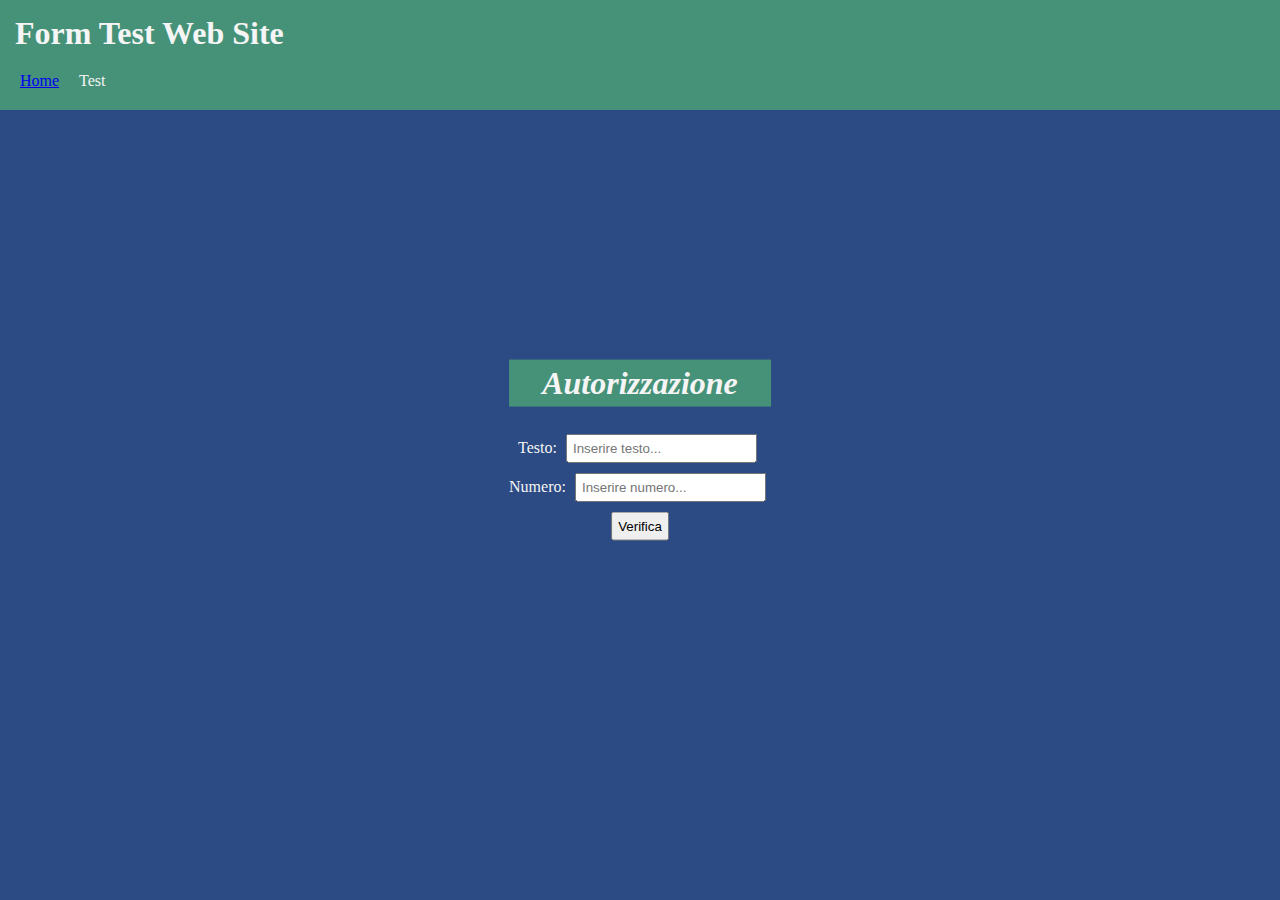
<file: js-test/index.html>
<html>
    <head>
        <title>Forme HTML + JS</title>
        <script src="./script.js"></script>
        <style>
            body {
                width: 95%;
                height: 95%;
                background-color: rgb(44, 74, 131);
                color: whitesmoke;
            }
            #login {
                transform: translate(-50%, -50%);
                text-align: center;
                position: absolute;
                top: 50%;
                left: 50%;
            }
            #login h1 {
                background-color: rgb(69, 146, 121);
                padding: 5px;
            }
            #login form input{
                padding: 5px;
                margin: 5px;
            }

            #top {
                position: absolute;
                top: 0;
                left: 0;
                margin: 0;
                padding: 0;
                width: 100%;
                background-color: rgb(69, 146, 121);
            }
            #title {
                margin: 0;
                padding: 0;
                margin: 15px;
            }

            #menu {
                list-style-type: none;
                display: flex;
                padding: 0;
                margin: 20px;
            }
            #menu li {
                margin-right: 20px;
            }

        </style>
    </head>
    <body>
        <header id="top">
            <h1 id="title">Form Test Web Site</h1>
            <ul id="menu">
                <li><a href="./index.html">Home</a></li>
                <li><a>Test</a></li>
            </ul>
        </header>
        <div id="login">
            <h1><i>Autorizzazione</i></h1>
            <form onsubmit="verificaDati(event)">
                <label for="testo">Testo: </label>
                <input type="text" id="testo" placeholder="Inserire testo...">
                <span id="testoScritta"></span>
                <br>
                <label for="numero">Numero: </label>
                <input type="number" id="numero" placeholder="Inserire numero...">
                <span id="numeroScritta"></span>
                <br>
                <input type="submit" value="Verifica">
            </form>
        </div>
    </body>
</html>
</file>
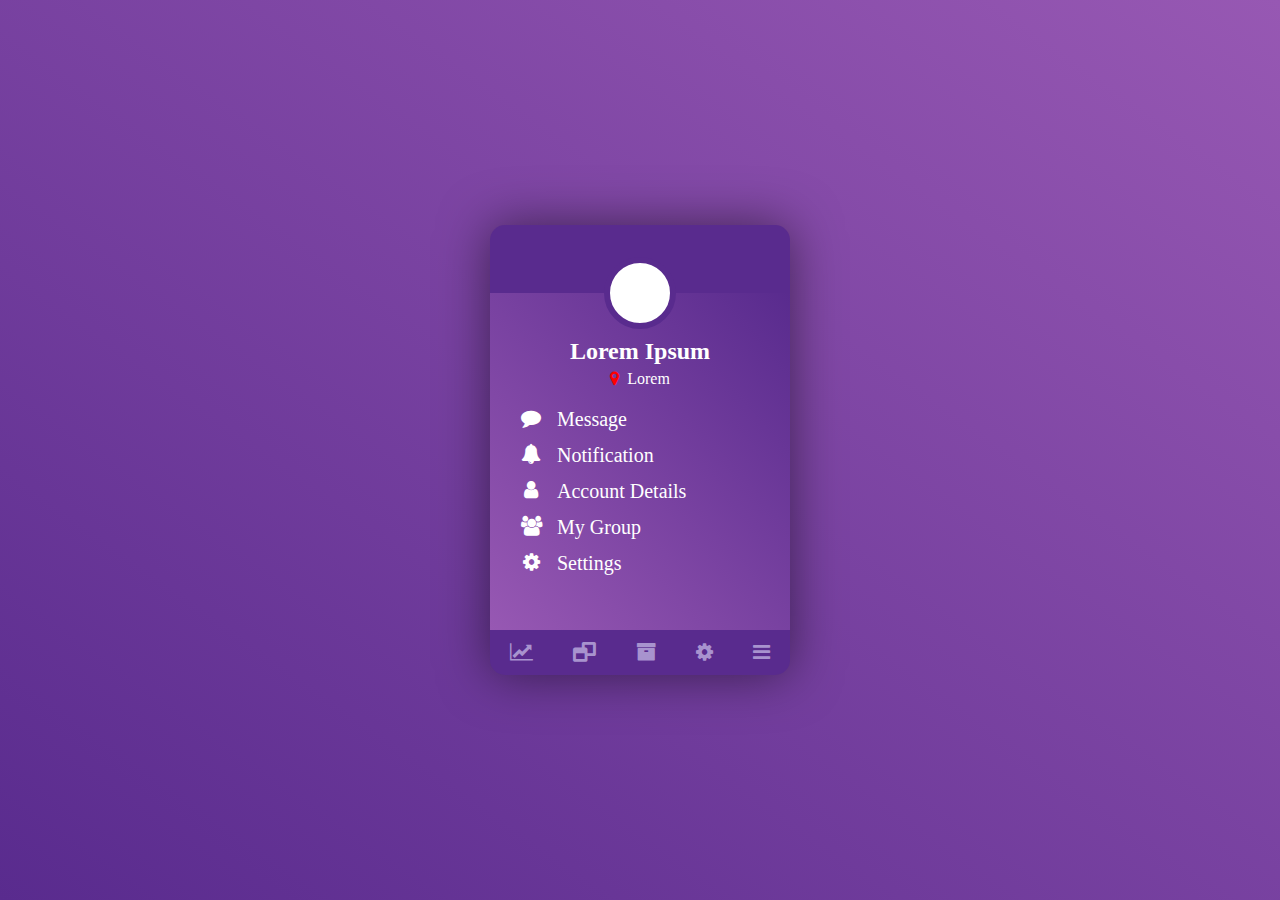
<file: skillTest/index.html>
<!DOCTYPE html>
<html>
    <head>
        <link rel="stylesheet" href="./style.css">
        <link rel="stylesheet" href="./font-awesome-4.7.0/css/font-awesome.css">
        <title>Skill Test Web Site</title>
    </head>
    <body>
        <div class="card">
            <div class="card-content">
                <h2>Lorem Ipsum</h2>
                <div class="card-location">
                    <i class="fa fa-map-marker card-location-icon" aria-hidden="true"></i>
                    <p class="card-location-name">Lorem</p>
                </div>
                <ul class="card-menu">
                    <li class="card-menu-item">
                        <i class="fa fa-comment card-menu-icon" aria-hidden="true"></i>
                        <span class="card-menu-text">Message</span>
                    </li>
                    <li class="card-menu-item">
                        <i class="fa fa-bell card-menu-icon" aria-hidden="true"></i>
                        <span class="card-menu-text">Notification</span>
                    </li>
                    <li class="card-menu-item">
                        <i class="fa fa-user card-menu-icon" aria-hidden="true"></i>
                        <span class="card-menu-text">Account Details</span>
                    </li>
                    <li class="card-menu-item">
                        <i class="fa fa-users card-menu-icon" aria-hidden="true"></i>
                        <span class="card-menu-text">My Group</span>
                    </li>
                    <li class="card-menu-item">
                        <i class="fa fa-cog card-menu-icon" aria-hidden="true"></i>
                        <span class="card-menu-text">Settings</span>
                    </li>
                </ul>
            </div>
            <div class="card-avatar"></div>
            <ul class="card-menu-bar">
                    <li class="card-menu-bar-item">
                        <i class="fa fa-line-chart card-menu-bar-icon" aria-hidden="true"></i>
                    </li>
                    <li class="card-menu-bar-item">
                        <i class="fa fa-window-restore card-menu-bar-icon" aria-hidden="true"></i>
                    </li>
                    <li class="card-menu-bar-item">
                        <i class="fa fa-archive card-menu-bar-icon" aria-hidden="true"></i>
                    </li>
                    <li class="card-menu-bar-item">
                        <i class="fa fa-cog card-menu-bar-icon" aria-hidden="true"></i>
                    </li>
                    <li class="card-menu-bar-item">
                        <i class="fa fa-bars card-menu-bar-icon" aria-hidden="true"></i>
                    </li>
            </ul>
        </div>
    </body>
</html>
</file>
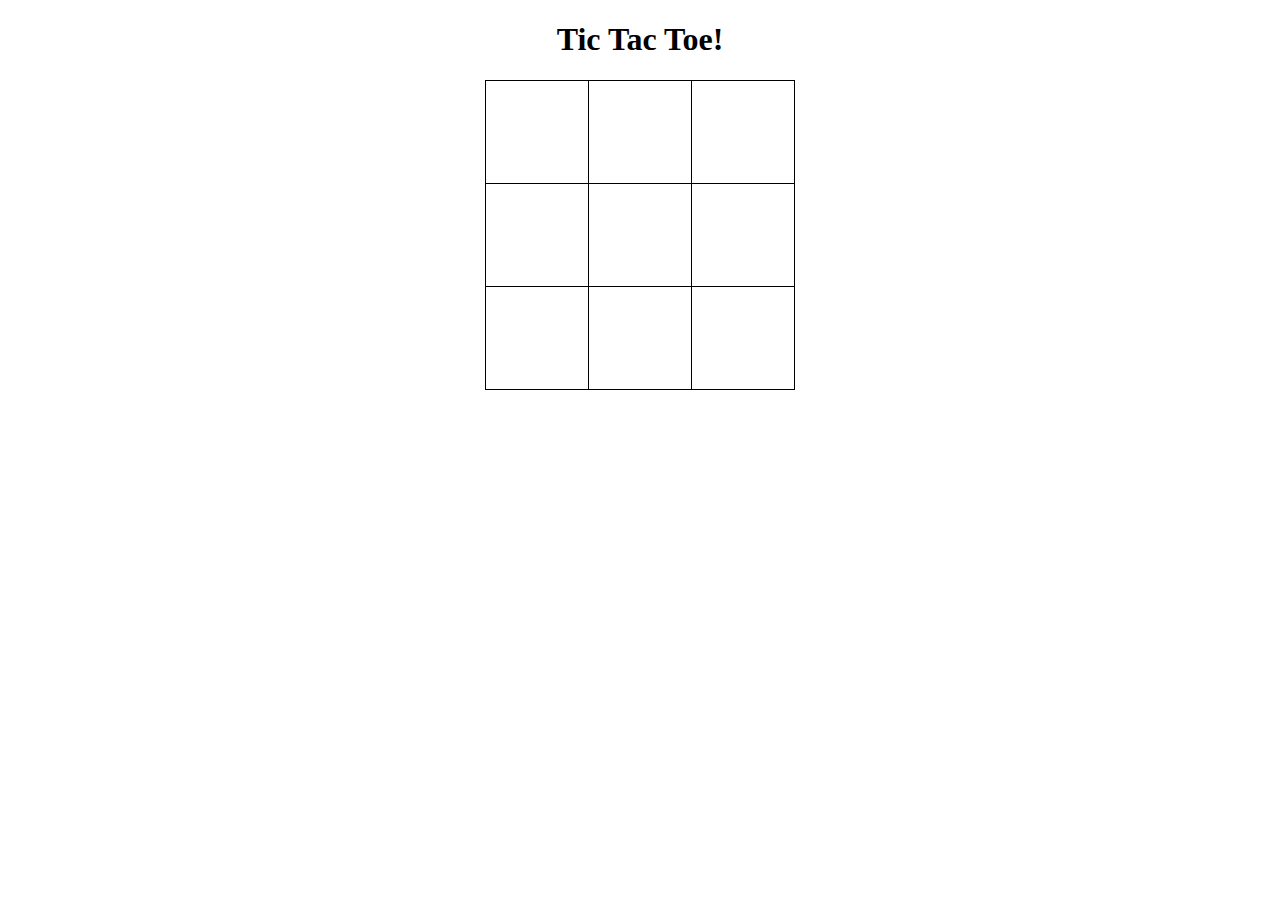
<file: tic-tac-toe/index.html>
<!DOCTYPE html>
<!-- tic-tac-toe -->
<html lang="en">
    <head>
        <title>Tic Tac Toe</title>
        <script src="./scripts/ticTacToe.js"></script>
        <link rel="stylesheet" href="./style/style.css">
        <link rel="icon" type="image/x-icon" href="./imgs/favicon.ico">
    </head>

    <body>
        <h1>Tic Tac Toe!</h1>
        <table>
            <tr>
                <td onclick="move(0)"></td>
                <td onclick="move(1)"></td>
                <td onclick="move(2)"></td>
            </tr>
            <tr>
                <td onclick="move(3)"></td>
                <td onclick="move(4)"></td>
                <td onclick="move(5)"></td>
            </tr>
            <tr>
                <td onclick="move(6)"></td>
                <td onclick="move(7)"></td>
                <td onclick="move(8)"></td>
            </tr>
        </table>
    </body>
</html>
</file>
<file: skillTest/style.css>
* {
    margin: 0;
    padding: 0;
}

body {
    height: 100vh;
    width: 100vw;
    background: linear-gradient(to top right, rgb(89, 43, 142), rgb(151, 88, 179));
}

.card {
    transform: translate(-50%, -50%);
    position: absolute;
    left: 50%;
    top: 50%;
    background-color: rgb(89, 43, 142);
    height: 450px;
    width: 300px;
    box-shadow: 0 0 50px 0 rgba(0, 0, 0, 0.5);
    border-radius: 15px;
}

.card-content {
    position: absolute;
    top: 15%;
    width: 100%;
    height: 75%;
    background: linear-gradient(to top right, rgb(151, 88, 179), rgb(89, 43, 142));

    color: white;
    text-align: center;
}

.card-content h2 {
    padding: 15% 0 5px 0;
}

.card-location {
    display: flex;
    justify-content: center;
    gap: 8px;
}

.card-location-icon {
    color: red;
}

.card-avatar {
    transform: translate(-50%, -50%);
    position: absolute;
    left: 50%;
    top: 15%;
    width: 60px;
    height: 60px;
    border-radius: 50%;
    background-color: white;

    border: 6px solid rgb(89, 43, 142);
}

.card-menu {
    display: flex;
    flex-direction: column;
    gap: 13px;
    list-style: none;
    padding: 20px 20px 0 30px;
}
.card-menu-item {
    display: flex;
    gap: 15px;
    font-size: 20px;
}

.card-menu-text:hover {
    color: rgb(168, 147, 206);
}

.card-menu-icon {
    width: 22px;
    height: 20px;
}

.card-menu-bar {
    transform: translate(-50%, -50%);
    position: absolute;
    bottom: 0;
    left: 50%;
    display: flex;
    gap: 40px;
    list-style: none;
}

.card-menu-bar-item {
    color: rgb(168, 147, 206);
    font-size: 20px;
}

.card-menu-bar-item:hover {
    color: rgb(113, 100, 138)
}
</file>
<file: tic-tac-toe/style/style.css>
td {
    width: 100px;
    height: 100px;
    text-align: center;
    font-size: 48px;
    cursor: pointer;
    border: 1px solid black;
}

td:hover {
    background-color: whitesmoke;
}

table {
    margin: 0 auto;
    border-collapse: collapse;
}

h1 {
    text-align: center;
}
</file>
